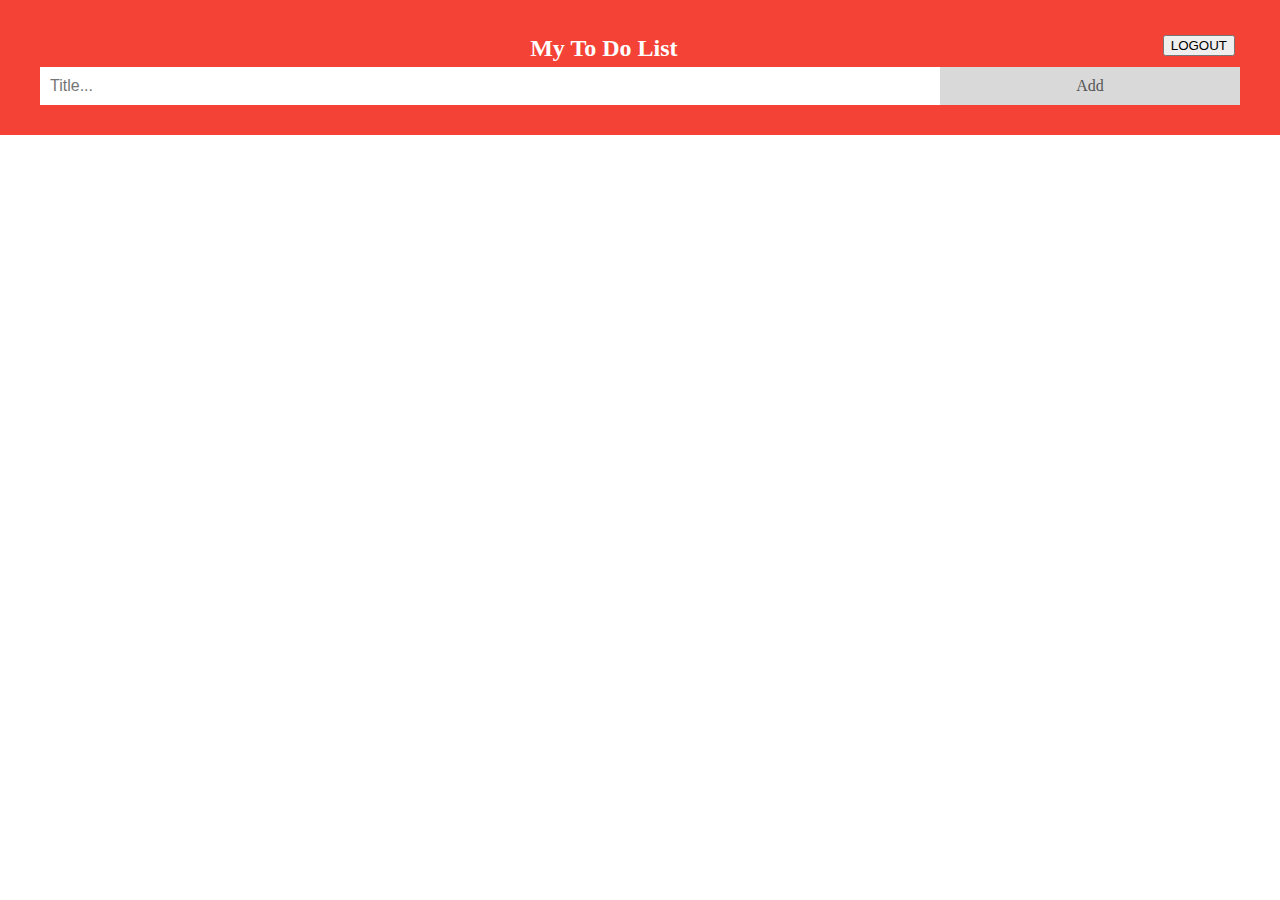
<file: todo.html>
<!DOCTYPE html>
<html>
<head>
<meta name="viewport" content="width=device-width, initial-scale=1">
<style>
body {
  margin: 0;
  min-width: 250px;
}

/* Include the padding and border in an element's total width and height */
* {
  box-sizing: border-box;
}

/* Remove margins and padding from the list */
ul {
  margin: 0;
  padding: 0;
}

/* Style the list items */
ul li {
  cursor: pointer;
  position: relative;
  padding: 12px 8px 12px 40px;
  list-style-type: none;
  background: #eee;
  font-size: 18px;
  transition: 0.2s;

  /* make the list items unselectable */
  -webkit-user-select: none;
  -moz-user-select: none;
  -ms-user-select: none;
  user-select: none;
}

/* Set all odd list items to a different color (zebra-stripes) */
ul li:nth-child(odd) {
  background: #f9f9f9;
}

/* Darker background-color on hover */
ul li:hover {
  background: #ddd;
}

/* When clicked on, add a background color and strike out text */
ul li.checked {
  background: #888;
  color: #fff;
  text-decoration: line-through;
}

/* Add a "checked" mark when clicked on */
ul li.checked::before {
  content: '';
  position: absolute;
  border-color: #fff;
  border-style: solid;
  border-width: 0 2px 2px 0;
  top: 10px;
  left: 16px;
  transform: rotate(45deg);
  height: 15px;
  width: 7px;
}

/* Style the close button */
.close {
  position: absolute;
  right: 0;
  top: 0;
  padding: 12px 16px 12px 16px;
}

.close:hover {
  background-color: #f44336;
  color: white;
}

/* Style the header */
.header {
  background-color: #f44336;
  padding: 30px 40px;
  color: white;
  text-align: center;
}

/* Clear floats after the header */
.header:after {
  content: "";
  display: table;
  clear: both;
}

/* Style the input */
input {
  margin: 0;
  border: none;
  border-radius: 0;
  width: 75%;
  padding: 10px;
  float: left;
  font-size: 16px;
}

/* Style the "Add" button */
.addBtn {
  padding: 10px;
  width: 25%;
  background: #d9d9d9;
  color: #555;
  float: left;
  text-align: center;
  font-size: 16px;
  cursor: pointer;
  transition: 0.3s;
  border-radius: 0;
}

.addBtn:hover {
  background-color: #bbb;
}
</style>
</head>
<body>

<div id="myDIV" class="header">
  <h2 style="margin:5px">My To Do List<a href="login.html"><button type="button" style="float:right" name="button">LOGOUT</button></a></h2>
  <input type="text" id="myInput" placeholder="Title...">

  <span onclick="newElement()" class="addBtn">Add</span>

</div>

<ul id="myUL">
</ul>

<script>
// Create a "close" button and append it to each list item
var myNodelist = document.getElementsByTagName("LI");
var i;
for (i = 0; i < myNodelist.length; i++) {
  var span = document.createElement("SPAN");
  var txt = document.createTextNode("\u00D7");
  span.className = "close";
  span.appendChild(txt);
  myNodelist[i].appendChild(span);
}

var close = document.getElementsByClassName("close");
var i;
for (i = 0; i < close.length; i++) {
  close[i].onclick = function() {
    var div = this.parentElement;
    div.style.display = "none";
  }
}

var list = document.querySelector('ul');
list.addEventListener('click', function(ev) {
  if (ev.target.tagName === 'LI') {
    ev.target.classList.toggle('checked');
  }
}, false);

// Create a new list item when clicking on the "Add" button
function newElement() {
  var li = document.createElement("li");
  var inputValue = document.getElementById("myInput").value;
  var t = document.createTextNode(inputValue);
  li.appendChild(t);
  if (inputValue === '') {
    alert("You must write something!");
  } else {
    document.getElementById("myUL").appendChild(li);
  }
  document.getElementById("myInput").value = "";

  var span = document.createElement("SPAN");
  var txt = document.createTextNode("\u00D7");
  span.className = "close";
  span.appendChild(txt);
  li.appendChild(span);

  for (i = 0; i < close.length; i++) {
    close[i].onclick = function() {
      var div = this.parentElement;
      div.style.display = "none";
    }
  }
}
</script>

</body>
</html>
</file>
